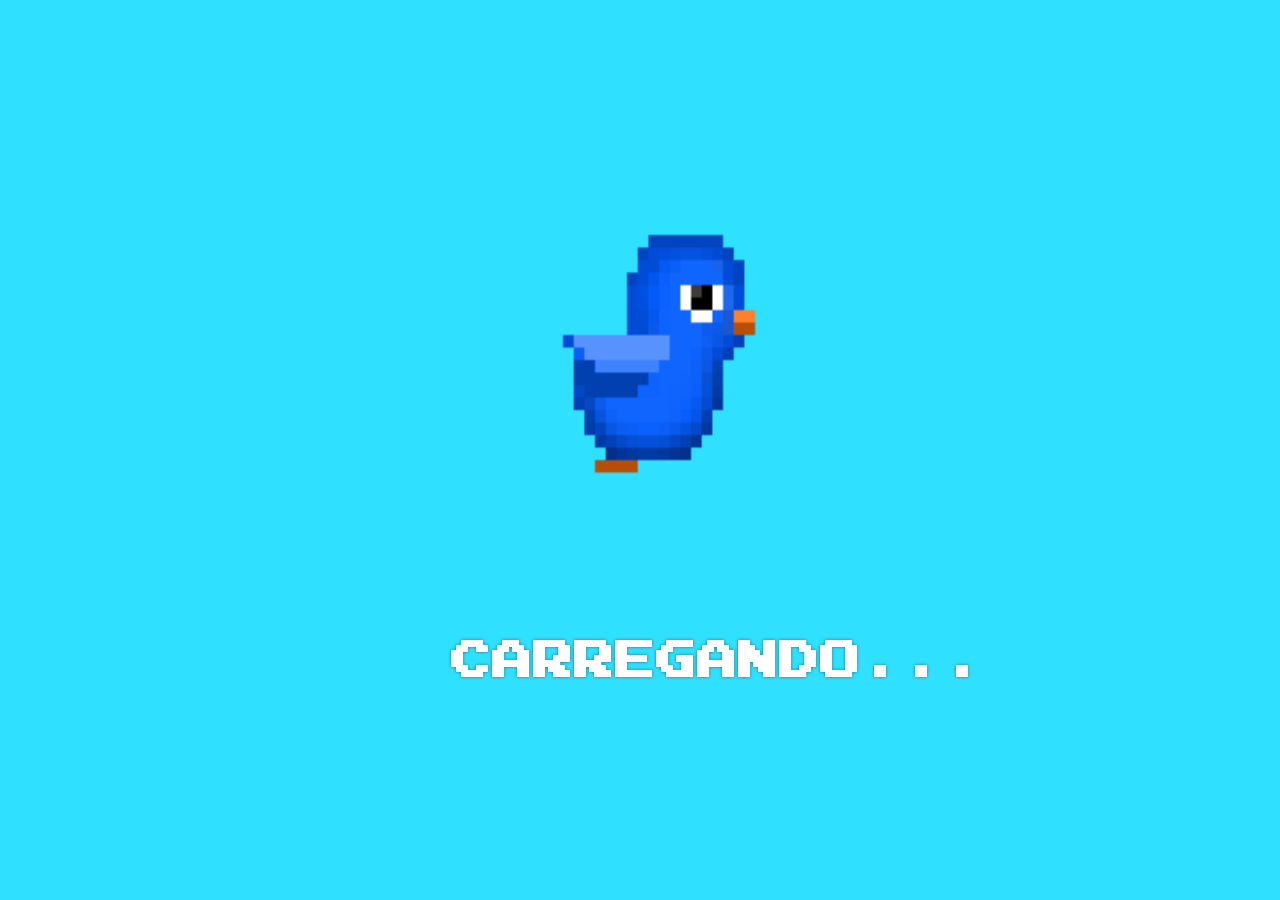
<file: index.html>
<html>
    <head>
        <meta charset="utf-8"/>
        <meta name='viewport' content='width=device-width, initial-scale=1.0, maximum-scale=1.0, user-scalable=0'/>

        <title>Joguinho Bird</title>
        <link rel="preload" href="style/preloadCss.css" as="style"/>
        <link rel="preload" href="preload.js" as="script"/>

        <link id="icone-game" rel="icon" href="/imagens/user.png" sizes="50x50">
        <link rel="stylesheet" type="text/css" href="style/layout.css"/>
        <link rel="stylesheet" type="text/css" href="style/preloadCss.css"/>
    </head>
    <body>
        <div id="click-cell"></div>
        <button id="relatorioOpen" onclick="openDados();audioButonPlay();"></button>
        <div id="relInit" class="relatorioDiv">
            <h1 id="relat01" class="h1relatorio"></h1>
            <h1 id="relat02" class="h1relatorio"></h1>
            <h1 id="relat03" class="h1relatorio"></h1>
            <h1 id="relat04" class="h1relatorio"></h1>
            <h1 id="relat05" class="h1relatorio"></h1>
            <h1 id="relat06" class="h1relatorio"></h1>
        </div>

        <div id="perdeu" class="over">
            <img class="gameover" src="imagens/gameOver.png"/>
            <img class="morto" src="imagens/morto.gif"/>
            <div class="relatorio">
                <h1 id="h1record">Record:80</h1>
                <h1 id="h1pontos">score:20</h1>
            </div>
            <button class="overButton" onclick="newGame();audioButonPlay();reproduz();">Novo jogo</button>
        </div>
        <div id="recordBody" class="newRecord">
            <h1>!Novo Record!</h1>
            <img class="record" src="imagens/newRecord.gif" alt="">
            <h2 id="record-h2"></h2>
            <button class="overButton" onclick="newGame();audioButonPlay();reproduz();">Novo Jogo</button>
        </div>
        <h1 id="notific">você ainda não possui <br/>dados de jogo suficiente!<br/> Continui jogando..</h1>
        <canvas id="canvas"></canvas>
        <h1 id="gameinit">CLICK PARA INICIAR</h1>
        <div id="loaded">
            <h2 id="contLoad">3</h2>
        </div>
        
        <div id="preload">
            <img id="img-preload" src="imagens/preloaded.gif">
            <h1 id="h1-preload">CARREGANDO...</h1>
        </div>

    <audio id="click01" src="soungs/click.wav"></audio>
    <audio id="click02" src="soungs/click1.wav"></audio>
    <audio id="click03" src="soungs/Musica.mp3" loop></audio>
    <audio id="batida" src="soungs/bateu.wav"></audio>
    <audio id="recordPlay" src="soungs/record.mp3" loop></audio>
    <audio id="perdeuSom" src="soungs/perdeu.mp3" loop></audio>
    <audio id="pontuou" src="soungs/pontuou.wav"></audio>
    <script src="sprite.js"></script>
    <script src="Global.js"></script>
    <script src="relatorio.js"></script>
    
    <script id="script-layout"></script>
    <script src="Setgame.js"></script>

    <!-- Script de preload -->
    <script src="preload.js"></script>
    </body>
</html>
</file>
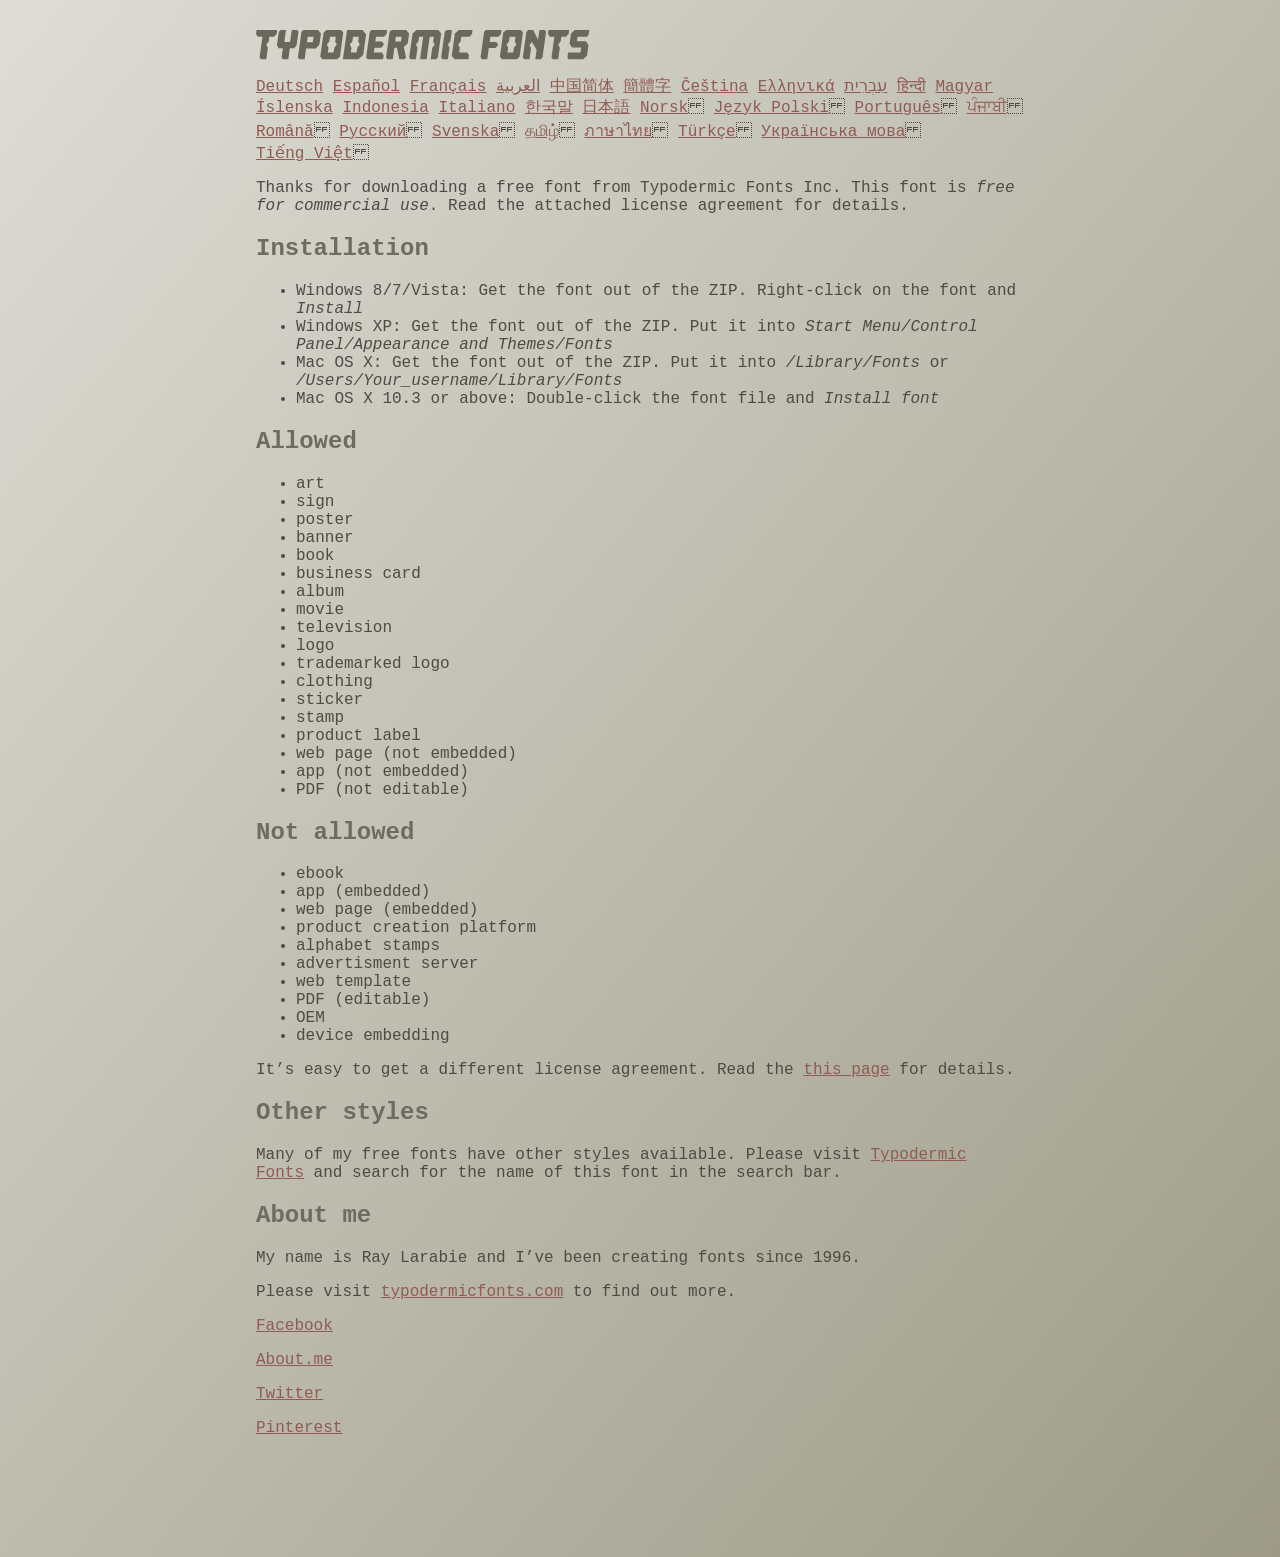
<file: read-this.html>
<head>
<meta http-equiv="Content-Type" content="text/html; charset=utf-8">
<title>Typodermic Fonts Inc. Freeware Font instructions 2014</title>
<style type="text/css">
body {
	margin:30px 20% 120px 20%;
	padding:0px;
	font-family:Consolas, Courier, sans-serif;
	color:#4c4b44;
	background-color:#c2c1b3;

/* IE10 Consumer Preview */ 
background-image: -ms-linear-gradient(top left, #DEDDD6 0%, #9D9B87 100%);

/* Mozilla Firefox */ 
background-image: -moz-linear-gradient(top left, #DEDDD6 0%, #9D9B87 100%);

/* Opera */ 
background-image: -o-linear-gradient(top left, #DEDDD6 0%, #9D9B87 100%);

/* Webkit (Safari/Chrome 10) */ 
background-image: -webkit-gradient(linear, left top, right bottom, color-stop(0, #DEDDD6), color-stop(1, #9D9B87));

/* Webkit (Chrome 11+) */ 
background-image: -webkit-linear-gradient(top left, #DEDDD6 0%, #9D9B87 100%);

/* W3C Markup, IE10 Release Preview */ 
background-image: linear-gradient(to bottom right, #DEDDD6 0%, #9D9B87 100%);

	}
h2 {color:#6d6c61;}
a {color:#8f5b54;}
a:hover {color:#ffffff; background-color:#9a998c;}
</style>
</head>

<body>

<svg width="350px" height="30px">
	<path fill="#69685D" d="M0,4.006L0.554,0h20.674l-0.553,4.006l-2.559,2.772h-4.688l-0.682,4.816l-2.515,3.026l1.663,3.07
		l-1.62,11.594H4.987l-1.448-1.79l2.94-20.716H1.791L0,4.006z"/>
	<path fill="#69685D" d="M35.8,0h5.285l1.408,1.791l-1.876,13.343l-2.515,3.111h-4.264l-1.534,11.04h-5.286l-1.449-1.79l1.322-9.25
		h-4.263l-1.705-3.111l1.875-13.343L24.76,0h5.242l-1.706,12.064h5.799L35.8,0z"/>
	<path fill="#69685D" d="M62.09,0l2.899,3.453L63.412,14.58l-3.496,3.962h-9.805l-1.491,10.742h-5.244l-1.493-1.79l3.625-25.704
		L47.469,0H62.09z M50.965,12.362h5.797l0.81-5.583h-5.799L50.965,12.362z"/>
	<path fill="#69685D" d="M64.256,26.642l3.367-24.041L70.523,0h14.664l2.132,2.601l-3.368,24.041l-2.856,2.643H66.431L64.256,26.642
		z M73.335,11.595l-2.514,3.026l1.663,3.07l-0.683,4.816H77.6l0.68-4.816l2.516-3.07l-1.663-3.026l0.681-4.816h-5.796L73.335,11.595
		z"/>
	<path fill="#69685D" d="M86.926,29.285L91.017,0h15.518l3.581,4.307l-2.899,20.673l-4.774,4.305H86.926z M96.345,11.595
		l-2.515,3.026l1.664,3.07l-0.683,4.816h5.798l0.681-4.816l2.516-3.07l-1.663-3.026l0.681-4.816h-5.796L96.345,11.595z"/>
	<path fill="#69685D" d="M127.114,29.285h-15.473l-1.492-1.79l3.624-25.704L115.731,0h15.389l-0.554,4.006l-2.557,2.772h-7.971
		l-0.684,4.816h6.906l1.662,3.026l-2.515,3.111h-6.905l-0.683,4.775h8.057l1.791,2.771L127.114,29.285z"/>
	<path fill="#69685D" d="M150.21,0l2.898,3.453l-1.405,9.977l-3.881,3.452l2.217,10.613l-1.748,1.79h-4.944l-2.387-11.553h-2.6
		l-1.622,11.553h-5.241l-1.493-1.79l3.624-25.704L135.588,0H150.21z M145.691,6.779h-5.796l-0.683,4.816h5.799L145.691,6.779z"/>
	<path fill="#69685D" d="M159.92,29.285h-5.242l-1.492-1.79l3.41-24.042L160.432,0h21.911l2.897,3.453l-3.409,24.042l-1.876,1.79
		h-5.284l1.617-11.594l2.517-3.07l-1.662-3.026l0.681-4.816h-4.092l-3.154,22.506h-6.522l3.155-22.506h-4.134l-0.683,4.816
		l-2.515,3.026l1.663,3.07L159.92,29.285z"/>
	<path fill="#69685D" d="M191.879,29.285h-5.244l-1.492-1.79l3.624-25.704L190.728,0h5.242l-1.619,11.595l-2.516,3.026l1.663,3.07
		L191.879,29.285z"/>
	<path fill="#69685D" d="M213.018,25.279l-0.554,4.006h-13.854l-2.899-3.494l3.156-22.338L202.702,0h13.854l-0.555,4.006
		l-2.558,2.772h-8.1l-0.683,4.816l-2.515,3.026l1.663,3.07l-0.683,4.816h8.1L213.018,25.279z"/>
	<path fill="#69685D" d="M226.007,29.285l-1.492-1.79l3.624-25.704L230.1,0h15.473l-0.554,4.006l-2.557,2.772h-8.058l-0.724,5.115
		h6.818l1.664,3.07l-2.557,3.11h-6.82l-1.535,11.211H226.007z"/>
	<path fill="#69685D" d="M243.903,26.642l3.368-24.041L250.17,0h14.663l2.131,2.601l-3.367,24.041l-2.855,2.643h-14.664
		L243.903,26.642z M252.983,11.595l-2.516,3.026l1.662,3.07l-0.681,4.816h5.796l0.684-4.816l2.515-3.07l-1.664-3.026l0.684-4.816
		h-5.798L252.983,11.595z"/>
	<path fill="#69685D" d="M280.639,19.822l-4.731-7.758l-2.516,3.069l1.662,3.069l-1.533,11.082h-5.244l-1.493-1.79l3.626-25.704
		L272.37,0h4.773l4.902,9.677L283.41,0h5.285l1.407,1.791l-3.623,25.704l-1.877,1.79h-5.285L280.639,19.822z"/>
	<path fill="#69685D" d="M291.926,4.006L292.48,0h20.674l-0.554,4.006l-2.557,2.772h-4.691l-0.681,4.816l-2.516,3.026l1.664,3.07
		l-1.621,11.594h-5.285l-1.451-1.79l2.942-20.716h-4.689L291.926,4.006z"/>
	<path fill="#69685D" d="M325.168,17.478h-9.209l-2.387-3.923l1.45-10.102L318.857,0h14.452l-0.682,4.86l-1.621,1.918h-9.506
		l-0.64,4.561h9.208l2.388,3.878l-1.493,10.572l-3.836,3.494h-14.579l-1.107-1.917l0.682-4.86h12.362L325.168,17.478z"/>
</svg>

<br>

<p translate="no">

<a href="http://translate.google.com/translate?hl=en&sl=en&tl=de&u=http://typodermicfonts.com/wp-content/uploads/2014/02/read-this.html&sandbox=0&usg=ALkJrhivq6___mill12Uw6fPvMWyJxstkw">Deutsch</a>

<a href="http://translate.google.com/translate?hl=en&sl=en&tl=es&u=http://typodermicfonts.com/wp-content/uploads/2014/02/read-this.html&sandbox=0&usg=ALkJrhjAt3cpinDeMTX6Ro8UcZFqaE8K5Q">Español</a>

<a href="http://translate.google.com/translate?hl=en&sl=en&tl=fr&u=http://typodermicfonts.com/wp-content/uploads/2014/02/read-this.html&sandbox=0&usg=ALkJrhjObLPhFyyhwigF-dBoOZ3eXYdDsw">Français</a>

<a href="http://translate.google.com/translate?hl=en&sl=en&tl=ar&u=http://typodermicfonts.com/wp-content/uploads/2014/02/read-this.html&sandbox=0&usg=ALkJrhg2hs-st3zodt-AjmoeuPHfyJsTEg">العربية</a>

<a href="http://translate.google.com/translate?hl=en&sl=en&tl=zh-CN&u=http://typodermicfonts.com/wp-content/uploads/2014/02/read-this.html&sandbox=0&usg=ALkJrhiilVnjG1Ks0DN7UyRqbKExhxAT-Q">中国简体</a>

<a href="http://translate.google.com/translate?hl=en&sl=en&tl=zh-TW&u=http://typodermicfonts.com/wp-content/uploads/2014/02/read-this.html&sandbox=0&usg=ALkJrhiSCPRAYToARlHI4kxIK9eCIFKQhw">簡體字</a>

<a href="http://translate.google.com/translate?hl=en&sl=en&tl=cs&u=http://typodermicfonts.com/wp-content/uploads/2014/02/read-this.html&sandbox=0&usg=ALkJrhj3z2HOOmCXLT-ApYW2SCeBvTGvTA">Čeština</a>

<a href="http://translate.google.com/translate?hl=en&sl=en&tl=el&u=http://typodermicfonts.com/wp-content/uploads/2014/02/read-this.html&sandbox=0&usg=ALkJrhhoORG-43TvZ2NVrll3T0oyOZE0VA">Ελληνικά</a>

<a href="http://translate.google.com/translate?hl=en&sl=en&tl=iw&u=http://typodermicfonts.com/wp-content/uploads/2014/02/read-this.html&sandbox=0&usg=ALkJrhiP4kLXdDxVNuV6-9tHJ8Tbt-1xKw">עִבְרִית</a>

<a href="http://translate.google.com/translate?hl=en&sl=en&tl=hi&u=http://typodermicfonts.com/wp-content/uploads/2014/02/read-this.html&sandbox=0&usg=ALkJrhhJmUufReWrMTSaGKPPOqV7q5jpGQ">हिन्दी</a>

<a href="http://translate.google.com/translate?hl=en&sl=en&tl=hu&u=http://typodermicfonts.com/wp-content/uploads/2014/02/read-this.html&sandbox=0&usg=ALkJrhgfcL_UwP3jkr6Vvq35rkhETFuTug">Magyar</a>

<a href="http://translate.google.com/translate?hl=en&sl=en&tl=is&u=http://typodermicfonts.com/wp-content/uploads/2014/02/read-this.html&sandbox=0&usg=ALkJrhjpK9lELyRP50Vv3RNgqCJDb6d-GQ">Íslenska</a>

<a href="http://translate.google.com/translate?hl=en&sl=en&tl=id&u=http://typodermicfonts.com/wp-content/uploads/2014/02/read-this.html&sandbox=0&usg=ALkJrhiExV3gmyXBUVqcwNiGiUWQSRrgIQ">Indonesia</a>

<a href="http://translate.google.com/translate?hl=en&sl=en&tl=it&u=http://typodermicfonts.com/wp-content/uploads/2014/02/read-this.html&sandbox=0&usg=ALkJrhgMr2_uulaLYRSFz8C34rtcbN6XEg">Italiano</a>

<a href="http://translate.google.com/translate?hl=en&sl=en&tl=ko&u=http://typodermicfonts.com/wp-content/uploads/2014/02/read-this.html&sandbox=0&usg=ALkJrhhl_nNXiOMIiBERq879UXH1XYfZGw">한국말</a>

<a href="http://translate.google.com/translate?hl=en&ie=UTF8&prev=_t&sl=en&tl=ja&u=http://typodermicfonts.com/wp-content/uploads/2014/02/read-this.html&sandbox=0&usg=ALkJrhi2FvSFgSUub72-Sq2moIRAosCiLA">日本語</a>

<a href="http://translate.google.com/translate?hl=en&sl=en&tl=no&u=http://typodermicfonts.com/wp-content/uploads/2014/02/read-this.html&sandbox=0&usg=ALkJrhhnf9AGd5hfxwA04e1w-tfYPha1ww">Norsk</a>
<a href="http://translate.google.com/translate?hl=en&sl=en&tl=pl&u=http://typodermicfonts.com/wp-content/uploads/2014/02/read-this.html&sandbox=0&usg=ALkJrhjZTe5eJRrZffLe0zgqEHPrMb8pOQ">Język&nbsp;Polski</a>
<a href="http://translate.google.com/translate?hl=en&sl=en&tl=pt-BR&u=http://typodermicfonts.com/wp-content/uploads/2014/02/read-this.html&sandbox=0&usg=ALkJrhg-zp3i6AcZCv02ONjZ5YvkcCFDBw">Português</a>
<a href="http://translate.google.com/translate?hl=en&sl=en&tl=pa&u=http://typodermicfonts.com/wp-content/uploads/2014/02/read-this.html&sandbox=0&usg=ALkJrhhPEMoYvW59_DJT7y6fxgG2IMh23A">ਪੰਜਾਬੀ</a>
<a href="http://translate.google.com/translate?hl=en&sl=en&tl=ro&u=http://typodermicfonts.com/wp-content/uploads/2014/02/read-this.html&sandbox=0&usg=ALkJrhgD0R8zxuQQh-YmFpQTJdvjhAYm2A">Română</a>
<a href="http://translate.google.com/translate?hl=en&sl=en&tl=ru&u=http://typodermicfonts.com/wp-content/uploads/2014/02/read-this.html&sandbox=0&usg=ALkJrhgI6c7Pd-FCcipT4xc2NPTefj5JJg">Русский</a>
<a href="http://translate.google.com/translate?hl=en&sl=en&tl=sv&u=http://typodermicfonts.com/wp-content/uploads/2014/02/read-this.html&sandbox=0&usg=ALkJrhhA8gW_-rjCbZQ5TK46zFMB3_StEQ">Svenska</a>
<a href="http://translate.google.com/translate?hl=en&sl=en&tl=ta&u=http://typodermicfonts.com/wp-content/uploads/2014/02/read-this.html&sandbox=0&usg=ALkJrhiwxxCEPzu3pHBXP-fbTZaOzYqe3g">தமிழ்</a>
<a href="http://translate.google.com/translate?hl=en&sl=en&tl=th&u=http://typodermicfonts.com/wp-content/uploads/2014/02/read-this.html&sandbox=0&usg=ALkJrhjP1N1DRUB1M81k5mi5KnRtt5C2-Q">ภาษาไทย</a>
<a href="http://translate.google.com/translate?hl=en&sl=en&tl=tr&u=http://typodermicfonts.com/wp-content/uploads/2014/02/read-this.html&sandbox=0&usg=ALkJrhiTYbD039OWznCcGyQnMy89_v-1gA">Türkçe</a>
<a href="http://translate.google.com/translate?hl=en&sl=en&tl=uk&u=http%3A%2F%2Ftypodermicfonts.com%2Fwp-content%2Fuploads%2F2014%2F02%2Fread-this.html">Українська&nbsp;мова</a>
<a href="http://translate.google.com/translate?hl=en&sl=en&tl=vi&u=http://typodermicfonts.com/wp-content/uploads/2014/02/read-this.html&sandbox=0&usg=ALkJrhirTQPOLCZognLpxOvJQT_158y07A">Tiếng&nbsp;Việt</a>
</p>


<p>Thanks for downloading a free font from <span translate="no">Typodermic Fonts Inc.</span> This font is <em>free for commercial use</em>. Read the attached license agreement for details.</p>


<h2>Installation</h2>

<ul>
<li>Windows 8/7/Vista: Get the font out of the ZIP. Right-click on the font and <em>Install</em>
<li>Windows XP: Get the font out of the ZIP. Put it into <cite translate="no">Start Menu/Control Panel/Appearance and Themes/Fonts</cite>
<li>Mac OS X: Get the font out of the ZIP. Put it into <cite translate="no">/Library/Fonts</cite> or <cite translate="no">/Users/Your_username/Library/Fonts</cite>
<li>Mac OS X 10.3 or above: Double-click the font file and <em>Install font</em>
</ul>


<h2>Allowed</h2>

<ul>
<li>art
<li>sign
<li>poster
<li>banner
<li>book
<li>business card
<li>album
<li>movie
<li>television
<li>logo
<li>trademarked logo
<li>clothing
<li>sticker
<li>stamp
<li>product label
<li>web page (not embedded)
<li>app (not embedded)
<li>PDF (not editable)
</ul>

<h2>Not allowed</h2>

<ul>
<li>ebook
<li>app (embedded)
<li>web page (embedded)
<li>product creation platform
<li>alphabet stamps
<li>advertisment server
<li>web template
<li>PDF (editable)
<li>OEM
<li>device embedding
</ul>

<p>It&rsquo;s easy to get a different license agreement. Read the <a href="http://typodermicfonts.com/custom/">this page</a> for details.</p>

<h2>Other styles</h2>

<p>Many of my free fonts have other styles available. Please visit <a href="http://typodermicfonts.com">Typodermic Fonts</a> and search for the name of this font in the search bar.</p>


<h2>About me</h2>

<p>My name is <span translate="no">Ray Larabie</span> and I&rsquo;ve been creating fonts since 1996.</p>

<p>Please visit <a href="http://typodermicfonts.com">typodermicfonts.com</a> to find out more.</p>

<p translate="no"><a href="https://www.facebook.com/pages/Typodermic-Fonts/7153899975">Facebook</a></p>
<p translate="no"><a href="http://about.me/raylarabie/#">About.me</a></p>
<p translate="no"><p><a href="https://twitter.com/typodermic">Twitter</a></p>
<p translate="no"><p><a href="http://www.pinterest.com/plywood747/">Pinterest</a></p>

</body>
</file>
<file: style/preloadCss.css>
@media screen and (min-width: 900px){
    @font-face {
        font-family: game_over;
        src: url('../fonts/joystix.ttf');
    }

    #img-preload{
        width: 30%;
        height: 50%;
        position: absolute;
        top: calc(50% - 35%);
        left: calc(50% - 16%);
    }
    #preload{
        position: absolute;
        width: 100%;
        height: 100vh;
        margin: 0px;
        background-color: rgb(47, 224, 255);
        transition: .5s;
    } 
    #h1-preload{
        font-size: 50px;
        font-family: game_over;
        color: rgb(255, 255, 255);
        text-shadow: 0px 0px 3px rgba(0,0,0,.5);
        position: absolute;
        text-align: center;
        bottom: 20%;
        left: calc(50% - 15%);
        transition: .5s;
    }
}





@media screen and (max-width: 900px) and (min-width: 325px){
    @font-face {
        font-family: game_over;
        src: url('../fonts/joystix.ttf');
    }
    #img-preload{
        width: 200px;
        height: 200px;
        margin: 0px;
        position: absolute;
        top: calc(50% - 35%);
        left: calc(50% - 110px);
    }
    #preload{
        position: absolute;
        width: 100%;
        height: 100vh;
        margin: 0px;
        background-color: rgb(47, 224, 255);
    } 
    @media screen and (min-width: 500px){
        #h1-preload{
            font-size: 20px;
            font-family: game_over;
            color: rgb(255, 255, 255);
            text-shadow: 0px 0px 3px rgba(0,0,0,.5);
            position: absolute;
            text-align: center;
            top: 60%;
            left: calc(50% - 14%);
            transition: .5s;
        }
    }@media screen and (max-width: 500px){
        #h1-preload{
            font-size: 20px;
            font-family: game_over;
            color: rgb(255, 255, 255);
            text-shadow: 0px 0px 3px rgba(0,0,0,.5);
            position: absolute;
            text-align: center;
            top: 60%;
            left: calc(50% - 20%);
            transition: .5s;
        }
    }
}
@media screen and (max-width: 325px){
    @font-face {
        font-family: game_over;
        src: url('../fonts/joystix.ttf');
    }
    #img-preload{
        width: 200px;
        height: 200px;
        margin: 0px;
        position: absolute;
        top: calc(50% - 35%);
        left: calc(50% - 110px);
    }
    #preload{
        position: absolute;
        width: 100%;
        height: 100vh;
        margin: 0px;
        background-color: rgb(47, 224, 255);
    } 
    #h1-preload{
        font-size: 20px;
        font-family: game_over;
        color: rgb(255, 255, 255);
        text-shadow: 0px 0px 3px rgba(0,0,0,.5);
        position: absolute;
        text-align: center;
        top: 50%;
        left: calc(50% - 29%);
        transition: .5s;
    }
}
</file>
<file: style/layout.css>
@media screen and (min-width: 900px){

    body {
        display: flex;
        justify-content: center;
        overflow: hidden;
        background-image:
        linear-gradient(
            to right,
            rgba(224, 175, 105, 0.8),
            rgb(143, 217, 236)
        );
        margin: 0px;
        padding: 0px;
    }
    @font-face {
            font-family: game_over;
            src: url('../fonts/joystix.ttf');
        }
    canvas {
        width: 80%;
        height: 80vh;
        margin-top: 5vh;
        border-radius: 25px;
        padding: 0px;
    }
    .over{
        width: 50%;
        height: 400px;
        background-color: rgba(39, 100, 15, 0.932);
        position: absolute;
        margin: 0px 25% 0px 25%;
        padding: 0px;
        border-radius: 20px;
        transition: 1s;
        top: -600px;
    }
    .gameover{
        width: 90%;
        margin: 10px 5% 0px 5%;
    }
    .morto{
        position: absolute;
        width: 28%;
        height: 180px;
    }
    .relatorio h1{
        font-size: 40px;
        font-family: game_over;
        color: rgba(255, 44, 44, 0.952);
        text-transform: uppercase;
        text-shadow: 2px 2px 2px rgb(0,0,0);
        margin: 0px;
    }
    .overButton {
        font-size: 30px;
        font-family: game_over;
        width: 50%;
        margin: 25px 25% 0px 25%;
        background-color: rgb(254, 150, 3);
        border: none;
        text-shadow: 2px 2px 2px rgba(0, 0, 0, 0.829);
        border-radius: 30px;
        box-shadow: 2px 2px 5px rgba(0, 0, 0, 0.568);
        padding: 10px;
        color:rgba(255, 255, 255, 0.932);
        float: bottom;
    }
    .newRecord{
        width: 65%;
        height: 450px;
        background-color: rgba(37, 122, 3, 0.89);
        position: absolute;
        margin: 0px 17% 0px 17%;
        padding: 0px;
        border-radius: 30px;
        transition: 1s;
        top: -600px;

    }
    .newRecord h1 {
        text-align: center;
        font-size: 60px;
        font-family: game_over;
        color: rgb(31, 129, 153);
        animation: record 2s infinite;
        margin: 20px;
        background-image: 
        linear-gradient(
            to right,
            rgba(30, 253, 0, 0.815),
            rgba(255, 255, 255, 0.918)
        );
        border-radius: 40px;
        padding: 20px;
    }
    @keyframes record{
        0%{color:rgb(27, 106, 126);opacity: 100%;}
        25%{color:rgb(39, 131, 16);opacity: 100%;}
        50%{color:rgb(192, 48, 35);opacity: 100%;}
        75%{color:rgb(25, 36, 136);opacity: 100%;}
        100%{color:rgb(28, 131, 156);opacity: 100%;}
    }
    .record {
        width: 320px;
        height: 320px;
        position: absolute;
        left: -50px;
        top: 70px;
    }
    .relatorio {
        float: right;
        width: 70%;
        margin: 0px 0px 0px 10px;
        padding: 5px;
        border-radius: 20px;
        margin-top: 30px;
    }
    #record-h2{
        width: 60%;
        text-align: center;
        font-size: 50px;
        font-family: game_over;
        color: rgba(0, 0, 0, 0.808);
        margin: 10px 20% 10px 20%;
        padding: 20px;
        border: 10px solid rgba(0, 0, 0, 0.829);
        border-radius: 20px;
        background-color: rgb(254, 24, 3);
    }
    
    .relatorioDiv {
        position: absolute;
        background-image:
        linear-gradient(
            to right,
            rgba(0, 133, 167, 0.918),
            rgba(255, 115, 1, 0.822)
        );
        width: 75%;
        height: 100vh;
        margin: 0px;
        top: 0px;
        right: -80%;
        border-top-left-radius: 20px;
        border-bottom-left-radius: 20px;
        transition: 1.2s;
    }
    #relatorioOpen {
        position: absolute;
        top: 10px;
        left: 10px;
        width: 80px;
        height: 100px;
        border-radius: 10px;
        border: none;
        background: url('../imagens/formulario.png');
        background-size: 100%;
        background-position: 80%;
    }
    #notific {
        position: absolute;
        font-size: 30px;
        font-family: game_over;
        color: rgba(0, 0, 0, 0.89);
        background-color: rgba(255, 0, 0, 0.767);
        border: 5px solid rgba(0, 0, 0, 0.644);
        border-radius: 20px;
        padding: 10px;
        bottom: 0px;
        left: -100%;
        transition: 1s;
    }
    .h1relatorio {
        font-size: 35px;
        font-family: game_over;
        text-align: center;
        background-color: rgba(0, 0, 0, 0.459);
        width: 80%;
        height: 13%;
        border-radius: 20px;
        padding: 5px 20px 5px 20px;
        margin: 10px 10% 10px 10%;
        color: rgb(162, 223, 238);
        text-shadow: 2px 2px 2px rgb(0,0,0,.8);
    }

    #loaded {
        position: absolute;
        width: 200px;
        height: 200px;
        border-radius: 50%;
        top: calc(50vh - 200px);
        left: calc(50% - 100px);
        justify-content: center;
        transition: .5s;
    }
    #contLoad {
        text-align: center;
        font-family: game_over;
        font-size: 140px;
        color: rgb(22, 230, 39);
        margin-top: 0;
        text-shadow: 0px 0px 3px rgba(32, 32, 32, 0.897);
        transition: .3s;
    }
    #click-cell{
        display: none;
    }
    #gameinit{
        position: absolute;
        font-family: game_over;
        font-size: 50px;
        color: rgb(22, 230, 39);
        text-shadow: 0px 0px 3px rgba(32, 32, 32, 0.897);
        top: calc(50% - 18%);
        transition: .5s;
    }
}










/*#################### FORMATA O LAYOUT PARA CELULAR ######################*/

@media screen and (max-width: 900px){
    body {
        display: flex;
        justify-content: center;
        background-image:
        linear-gradient(
            to right,
            rgba(224, 175, 105, 0.8),
            rgb(143, 217, 236)
        );
        margin: 0px;
        padding: 0px;
    }
    @font-face {
            font-family: game_over;
            src: url('../fonts/joystix.ttf');
        }

    canvas {
        margin-top: 10vh;
        width: 95%;
        height: 60vh;
        border-radius: 25px;
        padding: 0px;
    }
    .overButton {
        font-size: 20px;
        font-family: game_over;
        width: 66%;
        margin: 25px 18% 0px 18%;
        background-color: rgb(254, 150, 3);
        border: none;
        text-shadow: 2px 2px 2px rgba(0, 0, 0, 0.829);
        border-radius: 30px;
        box-shadow: 2px 2px 5px rgba(0, 0, 0, 0.568);
        padding: 10px;
        color:rgba(255, 255, 255, 0.932);
        float: bottom;
    }
    .newRecord{
        width: 80%;
        height: 48vh;
        background-color: rgba(37, 122, 3, 0.89);
        position: absolute;
        margin: 0px 17% 0px 17%;
        padding: 0px;
        border-radius: 30px;
        transition: 1s;
        top: -600px;
    }
    .newRecord h1 {
        text-align: center;
        font-size: 25px;
        font-family: game_over;
        color: rgb(31, 129, 153);
        animation: record 2s infinite;
        margin: 20px;
        background-image: 
        linear-gradient(
            to right,
            rgba(30, 253, 0, 0.815),
            rgba(255, 255, 255, 0.918)
        );
        border-radius: 40px;
        padding: 20px;
    }
    @keyframes record{
        0%{color:rgb(27, 106, 126);opacity: 100%;}
        25%{color:rgb(39, 131, 16);opacity: 100%;}
        50%{color:rgb(192, 48, 35);opacity: 100%;}
        75%{color:rgb(25, 36, 136);opacity: 100%;}
        100%{color:rgb(28, 131, 156);opacity: 100%;}
    }
    @media screen and (min-width: 325px){
        .record {
            width: 150px;
            height: 150px;
            position: absolute;
            top: 60px;
            left: -30px;
        }
        #record-h2{
            width: 50%;
            text-align: center;
            font-size: 22px;
            font-family: game_over;
            color: rgba(0, 0, 0, 0.808);
            margin: 10px 20% 10px 20%;
            padding: 20px;
            border: 10px solid rgba(0, 0, 0, 0.829);
            border-radius: 50px;
            background-color: rgb(254, 24, 3);
        }
        .over{
            width: 80%;
            height: 38vh;
            background-color: rgba(39, 100, 15, 0.932);
            position: absolute;
            margin: 0px 10% 0px 10%;
            padding: 0px;
            border-radius: 20px;
            transition: 1s;
            top: -600px;
        }
        .gameover{
            width: 90%;
            margin: 10px 5% 0px 5%;
        }
        .morto{
            position: absolute;
            width: 28%;
            height: 100px;
        }
        .relatorio h1{
            font-size: 23px;
            font-family: game_over;
            color: rgba(255, 44, 44, 0.952);
            text-transform: uppercase;
            text-shadow: 2px 2px 2px rgb(0,0,0);
            margin: 0px;
            margin-left: 20px;
            text-align: center;
        }

    }   
    @media screen and (max-width: 325px){
        .record {
            width: 100px;
            height: 100px;
            position: absolute;
            top: 60px;
            left: -30px;
        }
        #record-h2{
            width: 50%;
            text-align: center;
            font-size: 22px;
            font-family: game_over;
            color: rgba(0, 0, 0, 0.808);
            margin: 10px 20% 0px 12%;
            padding: 20px;
            border: 10px solid rgba(0, 0, 0, 0.829);
            border-radius: 50px;
            background-color: rgb(254, 24, 3);
        }.over{
        width: 80%;
        height: 38vh;
        background-color: rgba(39, 100, 15, 0.932);
        position: absolute;
        margin: 0px 10% 0px 10%;
        padding: 0px;
        border-radius: 20px;
        transition: 1s;
        top: -600px;
        }
        .gameover{
            width: 90%;
            margin: 10px 5% 0px 5%;
        }
        .morto{
            position: absolute;
            width: 28%;
            height: 100px;
        }
        .relatorio h1{
            font-size: 18px;
            font-family: game_over;
            color: rgba(255, 44, 44, 0.952);
            text-transform: uppercase;
            text-shadow: 2px 2px 2px rgb(0,0,0);
            margin: 0px;
            margin-left: 10px;
            text-align: center;
        }
    }
    .relatorio {
        float: right;
        width: 80%;
        margin: 0px 0px 0px 10px;
        padding: 5px;
        border-radius: 20px;
        margin-top: 30px;
    }
    
    .relatorioDiv {
        position: absolute;
        background-image:
        linear-gradient(
            to right,
            rgba(0, 133, 167, 0.918),
            rgba(255, 115, 1, 0.822)
        );
        width: 75%;
        height: 100vh;
        margin: 0px;
        top: 0px;
        right: -80%;
        border-top-left-radius: 20px;
        border-bottom-left-radius: 20px;
        transition: 1.2s;
    }
    #relatorioOpen {
        position: absolute;
        top: 10px;
        left: 10px;
        width: 60px;
        height: 60px;
        border-radius: 10px;
        border: none;
        background: url('../imagens/formulario.png');
        background-size: 100%;
        background-position: 80%;
    }
    #notific {
        position: absolute;
        width: 80%;
        height: 40vh;
        font-size: 28px;
        font-family: game_over;
        color: rgba(0, 0, 0, 0.89);
        background-color: rgba(255, 0, 0, 0.767);
        border: 5px solid rgba(0, 0, 0, 0.644);
        border-radius: 20px;
        padding: 10px;
        left: -100%;
        top: 25vh;
        transition: 1s;
    }
    .h1relatorio {
        font-size: 16px;
        font-family: game_over;
        text-align: center;
        background-color: rgba(0, 0, 0, 0.459);
        width: 80%;
        height: 10%;
        border-radius: 20px;
        padding: 10% 20px 5px 10%;
        margin: 10px 10% 10px 10%;
        color: rgb(162, 223, 238);
        text-shadow: 2px 2px 2px rgb(0,0,0,.8);
    }
    #relat01{
        font-size: 21px;
    }
    #loaded {
        position: absolute;
        width: 200px;
        height: 200px;
        border-radius: 50%;
        top: calc(50vh - 200px);
        left: calc(50% - 100px);
        justify-content: center;
        transition: .5s;
    }
    #contLoad {
        text-align: center;
        font-family: game_over;
        font-size: 80px;
        color: rgb(22, 230, 39);
        margin-top: 0;
        text-shadow: 0px 0px 3px rgba(32, 32, 32, 0.897);
        transition: .3s;
    }
    #click-cell{
        position: absolute;
        width: 100%;
        height: 100vh;
        top: 0px;

    }
    #gameinit{
        position: absolute;
        font-family: game_over;
        font-size: 22px;
        color: rgb(22, 230, 39);
        text-shadow: 0px 0px 3px rgba(32, 32, 32, 0.897);
        top: calc(50% - 18%);
        transition: .5s;
        text-align: center;
    }
}
</file>
